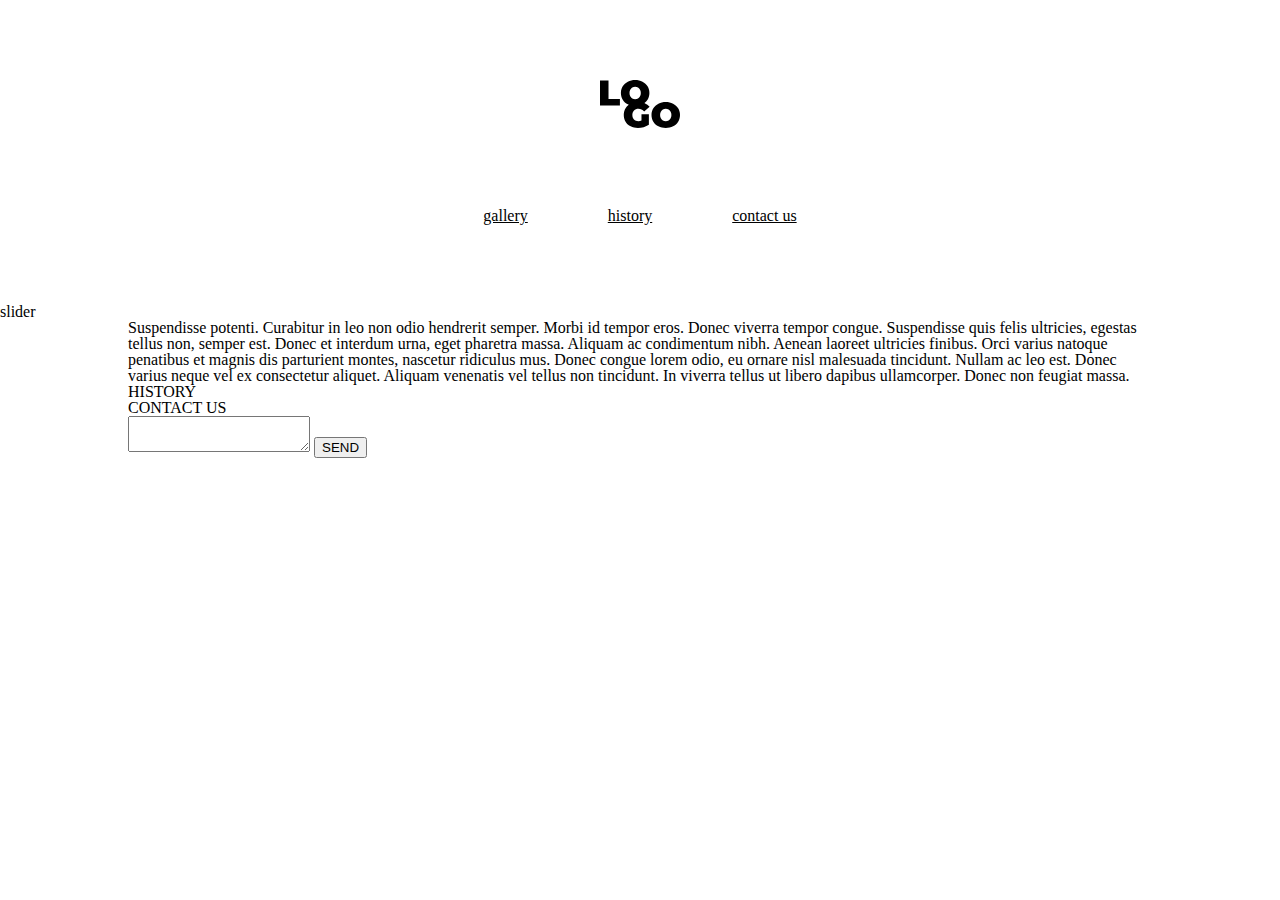
<file: markup/index.html>
<!DOCTYPE html>
<html>
    <head>
        <title>Responsive</title>
        <meta charset = "utf-8">
        <meta name="viewport" content="width=device-width, initial-scale=1">
        <link rel="stylesheet" href="css/reset.css">
        <link rel="stylesheet" href="css/style.css">
    </head>
    <body>
      <div class="wrapper">
        <header class="header">
          <a href="#" class="logo">
            <svg xmlns="http://www.w3.org/2000/svg" width="100" height="60" fill="none" viewBox="0 0 100 60">
              <path fill="#000" fill-rule="evenodd" d="M10.643.71H0v31.102h24.895v-8.13H10.643V.71zM35.98 30.993c-.404-.171-.8-.357-1.19-.557-2.705-1.392-4.825-3.318-6.358-5.776-1.534-2.488-2.3-5.287-2.3-8.397 0-3.11.766-5.895 2.3-8.353 1.533-2.489 3.653-4.429 6.359-5.82C37.497.695 40.547 0 43.946 0c3.397 0 6.449.696 9.155 2.088 2.706 1.392 4.825 3.332 6.359 5.82 1.533 2.46 2.3 5.243 2.3 8.354 0 3.11-.767 5.909-2.3 8.397-1.034 1.657-2.334 3.072-3.9 4.245.103.042.206.084.308.128 2.465 1.007 4.51 2.488 6.133 4.443l-6.81 5.91c-1.984-2.281-4.344-3.422-7.08-3.422-2.345 0-4.21.696-5.592 2.088-1.383 1.393-2.075 3.288-2.075 5.688 0 2.34.676 4.22 2.03 5.642 1.383 1.422 3.217 2.133 5.502 2.133 1.353 0 2.645-.252 3.878-.756v-7.864H61.1v13.152c-1.864 1.273-4.028 2.25-6.494 2.932C52.14 59.66 49.72 60 47.345 60c-3.368 0-6.39-.681-9.066-2.044-2.676-1.392-4.78-3.317-6.314-5.776-1.503-2.488-2.255-5.302-2.255-8.441 0-3.14.752-5.94 2.255-8.398 1.06-1.718 2.397-3.167 4.015-4.349zm11.529-7.888c-1.053.622-2.24.933-3.563.933s-2.526-.311-3.608-.933c-1.053-.652-1.894-1.555-2.526-2.71-.631-1.185-.947-2.563-.947-4.132 0-1.57.316-2.933.947-4.088.632-1.185 1.473-2.088 2.526-2.71 1.082-.652 2.285-.978 3.608-.978s2.51.326 3.563.978c1.082.622 1.939 1.525 2.57 2.71.632 1.155.947 2.518.947 4.088 0 1.57-.316 2.947-.947 4.131-.631 1.156-1.488 2.06-2.57 2.71zM73.03 57.912C75.737 59.304 78.788 60 82.186 60c3.397 0 6.449-.696 9.155-2.088 2.706-1.392 4.826-3.318 6.359-5.776 1.533-2.488 2.3-5.287 2.3-8.398 0-3.11-.767-5.894-2.3-8.352-1.533-2.488-3.653-4.429-6.359-5.82-2.706-1.393-5.758-2.089-9.155-2.089-3.398 0-6.45.696-9.155 2.088-2.706 1.392-4.826 3.333-6.36 5.82-1.533 2.46-2.3 5.243-2.3 8.354 0 3.11.767 5.909 2.3 8.397 1.534 2.458 3.654 4.384 6.36 5.776zm12.718-7.331c-1.053.622-2.24.933-3.563.933s-2.526-.311-3.608-.933c-1.052-.652-1.894-1.555-2.526-2.71-.631-1.185-.947-2.563-.947-4.133 0-1.57.316-2.932.947-4.087.632-1.185 1.474-2.088 2.526-2.71 1.082-.652 2.285-.978 3.608-.978s2.51.326 3.563.978c1.082.622 1.939 1.525 2.57 2.71.632 1.155.947 2.518.947 4.087 0 1.57-.315 2.948-.947 4.133-.631 1.155-1.488 2.058-2.57 2.71z" clip-rule="evenodd"/>
          </svg>
          </a>
          <nav class="nav">
            <a href="#" class="nav-item">gallery</a>
            <a href="#" class="nav-item">history</a>
            <a href="#" class="nav-item">contact us</a>
          </nav>
          <button class="btn-menu">burger</button>
          <button class="btn-close">close</button>
          <form class="contact-form">
            <textarea></textarea>
            <button>SEND</button>
          </form>
        </header>
        <section class="slider">slider</section>
        <section class="section about">
          <p>Suspendisse potenti. Curabitur in leo non odio hendrerit semper. Morbi id tempor eros. Donec viverra tempor congue. Suspendisse quis felis ultricies, egestas tellus non, semper est. Donec et interdum urna, eget pharetra massa. Aliquam ac condimentum nibh. Aenean laoreet ultricies finibus. Orci varius natoque penatibus et magnis dis parturient montes, nascetur ridiculus mus. Donec congue lorem odio, eu ornare nisl malesuada tincidunt. Nullam ac leo est. Donec varius neque vel ex consectetur aliquet. Aliquam venenatis vel tellus non tincidunt. In viverra tellus ut libero dapibus ullamcorper. Donec non feugiat massa.</p>
        </section>
        <section class="section">
          <h2 class="title">HISTORY</h2>
          <div class="info">
            <div class="box"></div>
            <div class="box"></div>
          </div>
        </section>
        <section class="section">
          <h2 class="title">CONTACT US</h2>
          <form class="contact-form">
            <textarea></textarea>
            <button>SEND</button>
          </form>
        </section>
      </div>
    </body>
</html>
</file>
<file: markup/css/style.css>
.header {
  padding: 80px;
}
.logo {
  width: 100px;
  height: 60px;
  margin: 0 auto 80px;
  display: block;
}
.logo svg {
  width: 100px;
  height: 60px;
}
.btn-menu {
  background: #000;
  border: 0;
  color: #fff;
}
.btn-menu,
.btn-close,
.header .contact-form {
  display: none;
}
.nav {
  display: flex;
  justify-content: center;
}
.nav a {
  color: #000;
  margin: 0 40px;
}
.section {
  width: 1024px;
  margin: 0 auto;
}
/* tablet */

@media only screen
and (min-width: 1024px)
and (max-width: 1280px) {
  .logo {
    width: 80px;
    height: 48px;
  }
  .logo svg {
    width: 80px;
    height: 48px;
  }
  .wrapper.menu-open {
    padding: 316px 0 0;
  }
  .wrapper.menu-open .header {
    width: 100%;
    background: #000;
    position: absolute;
    top: 0;
    left: 0;
  }
  .wrapper.menu-open .header .logo svg * {
    fill: #fff;
  }
  .wrapper.menu-open .header .nav a {
    color: #fff;
  }
}

/* mobile */

@media only screen
and (min-width: 0)
and (max-width: 1023px) {
  .logo {
    display: none;
  }


}
</file>
